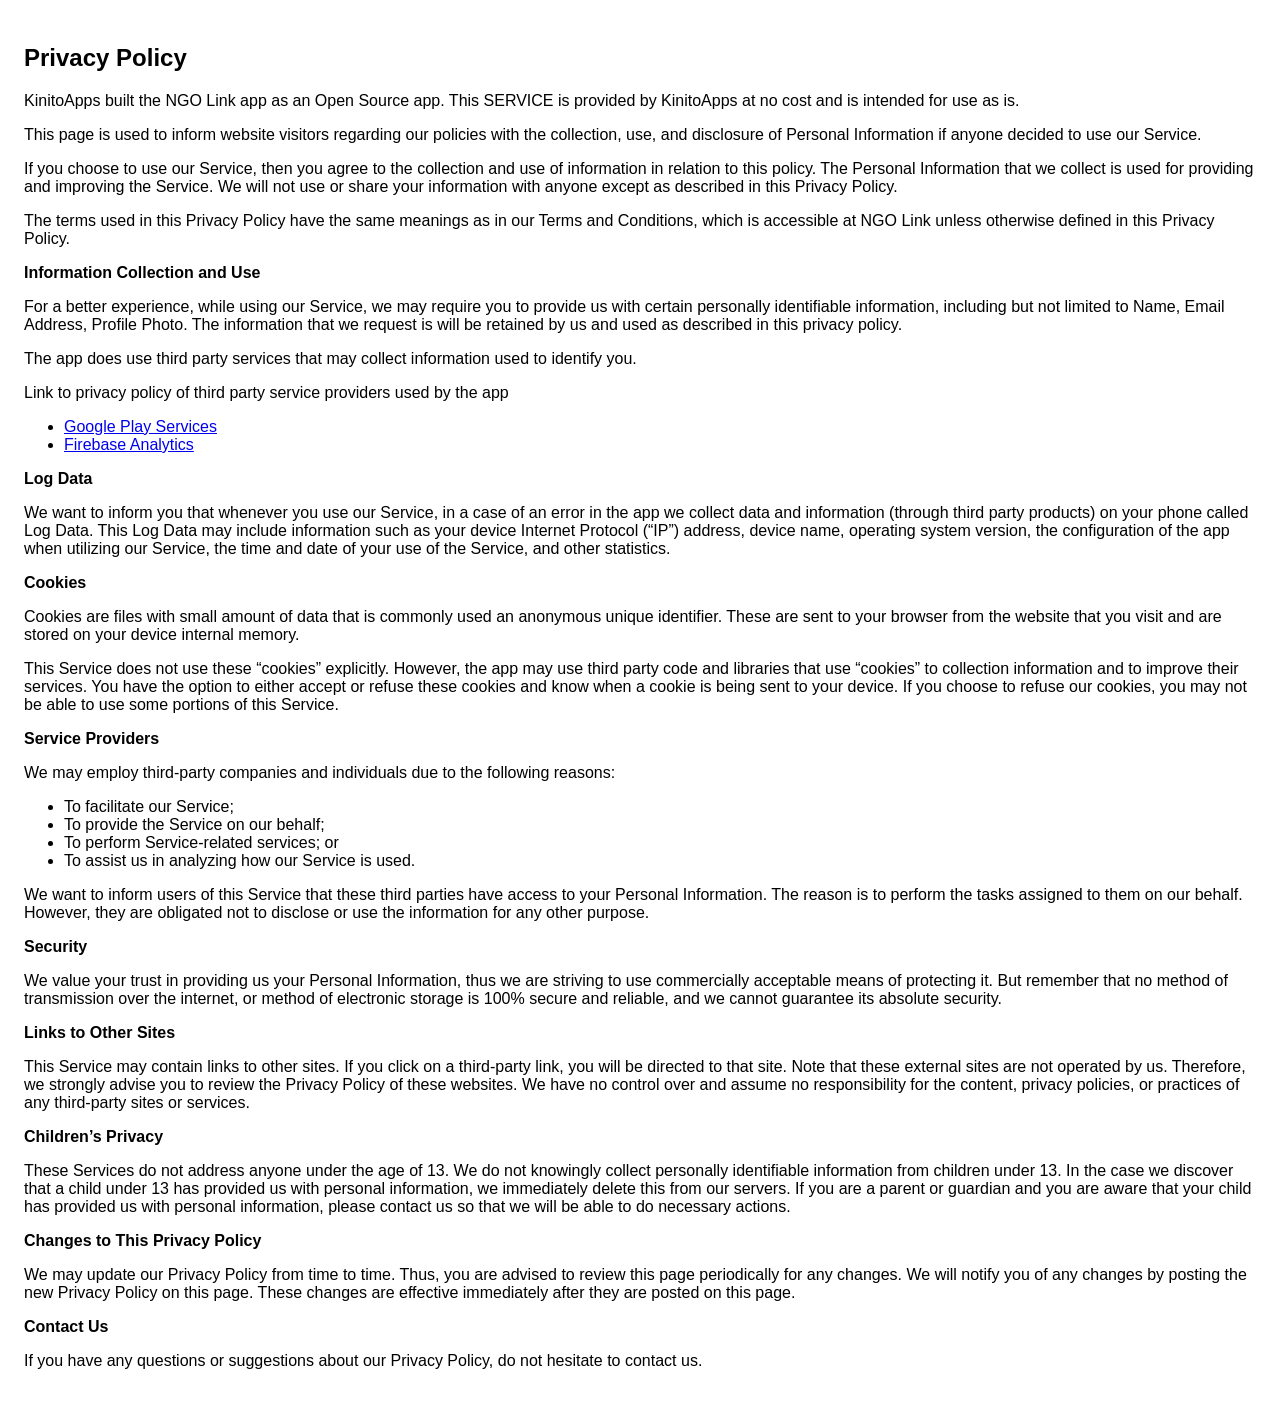
<file: privacy_policy.html>
<!DOCTYPE html><html> <head> <meta charset="utf-8"> <meta name="viewport" content="width=device-width"> <title>Privacy Policy</title> <style>body{font-family: "Helvetica Neue", Helvetica, Arial, sans-serif; padding:1em;}</style></head> <body><h2>Privacy Policy</h2> <p> KinitoApps built the NGO Link app as an Open Source app. This SERVICE is provided by KinitoApps at no cost and is intended for use as is.
                  </p> <p>This page is used to inform website visitors regarding our policies with the collection, use, and
                    disclosure of Personal Information if anyone decided to use our Service.
                  </p> <p>If you choose to use our Service, then you agree to the collection and use of information in relation
                    to this policy. The Personal Information that we collect is used for providing and improving the
                    Service. We will not use or share your information with anyone except as described
                    in this Privacy Policy.
                  </p> <p>The terms used in this Privacy Policy have the same meanings as in our Terms and Conditions, which is accessible
                    at NGO Link unless otherwise defined in this Privacy Policy.
                  </p> <p><strong>Information Collection and Use</strong></p> <p>For a better experience, while using our Service, we may require you to provide us with certain
                    personally identifiable information, including but not limited to Name, Email Address, Profile Photo. The information that we request is will be retained by us and used as described in this privacy policy.
                  </p> <p>The app does use third party services that may collect information used to identify you.</p> <div><p>Link to privacy policy of third party service providers used by the app </p> <ul><li><a href="https://www.google.com/policies/privacy/" target="_blank">Google Play Services</a></li> <!----> <li><a href="https://firebase.google.com/policies/analytics" target="_blank">Firebase Analytics</a></li> <!----></ul></div> <p><strong>Log Data</strong></p> <p> We want to inform you that whenever you use our Service, in a case of an
                    error in the app we collect data and information (through third party products) on your phone
                    called Log Data. This Log Data may include information such as your device Internet Protocol (“IP”) address,
                    device name, operating system version, the configuration of the app when utilizing our Service,
                    the time and date of your use of the Service, and other statistics.
                  </p> <p><strong>Cookies</strong></p> <p>Cookies are files with small amount of data that is commonly used an anonymous unique identifier. These
                    are sent to your browser from the website that you visit and are stored on your device internal memory.
                  </p> <p>This Service does not use these “cookies” explicitly. However, the app may use third party code and libraries
                    that use “cookies” to collection information and to improve their services. You have the option to either
                    accept or refuse these cookies and know when a cookie is being sent to your device. If you choose to
                    refuse our cookies, you may not be able to use some portions of this Service.
                  </p> <p><strong>Service Providers</strong></p> <p> We may employ third-party companies and individuals due to the following reasons:</p> <ul><li>To facilitate our Service;</li> <li>To provide the Service on our behalf;</li> <li>To perform Service-related services; or</li> <li>To assist us in analyzing how our Service is used.</li></ul> <p> We want to inform users of this Service that these third parties have access to your
                    Personal Information. The reason is to perform the tasks assigned to them on our behalf. However, they
                    are obligated not to disclose or use the information for any other purpose.
                  </p> <p><strong>Security</strong></p> <p> We value your trust in providing us your Personal Information, thus we are striving
                    to use commercially acceptable means of protecting it. But remember that no method of transmission over
                    the internet, or method of electronic storage is 100% secure and reliable, and we cannot guarantee
                    its absolute security.
                  </p> <p><strong>Links to Other Sites</strong></p> <p>This Service may contain links to other sites. If you click on a third-party link, you will be directed
                    to that site. Note that these external sites are not operated by us. Therefore, we strongly
                    advise you to review the Privacy Policy of these websites. We have no control over
                    and assume no responsibility for the content, privacy policies, or practices of any third-party sites
                    or services.
                  </p> <p><strong>Children’s Privacy</strong></p> <p>These Services do not address anyone under the age of 13. We do not knowingly collect
                    personally identifiable information from children under 13. In the case we discover that a child
                    under 13 has provided us with personal information, we immediately delete this from
                    our servers. If you are a parent or guardian and you are aware that your child has provided us with personal
                    information, please contact us so that we will be able to do necessary actions.
                  </p> <p><strong>Changes to This Privacy Policy</strong></p> <p> We may update our Privacy Policy from time to time. Thus, you are advised to review
                    this page periodically for any changes. We will notify you of any changes by posting
                    the new Privacy Policy on this page. These changes are effective immediately after they are posted on
                    this page.
                  </p> <p><strong>Contact Us</strong></p> <p>If you have any questions or suggestions about our Privacy Policy, do not hesitate to contact
                    us.
                  </p></body></html>
</file>
